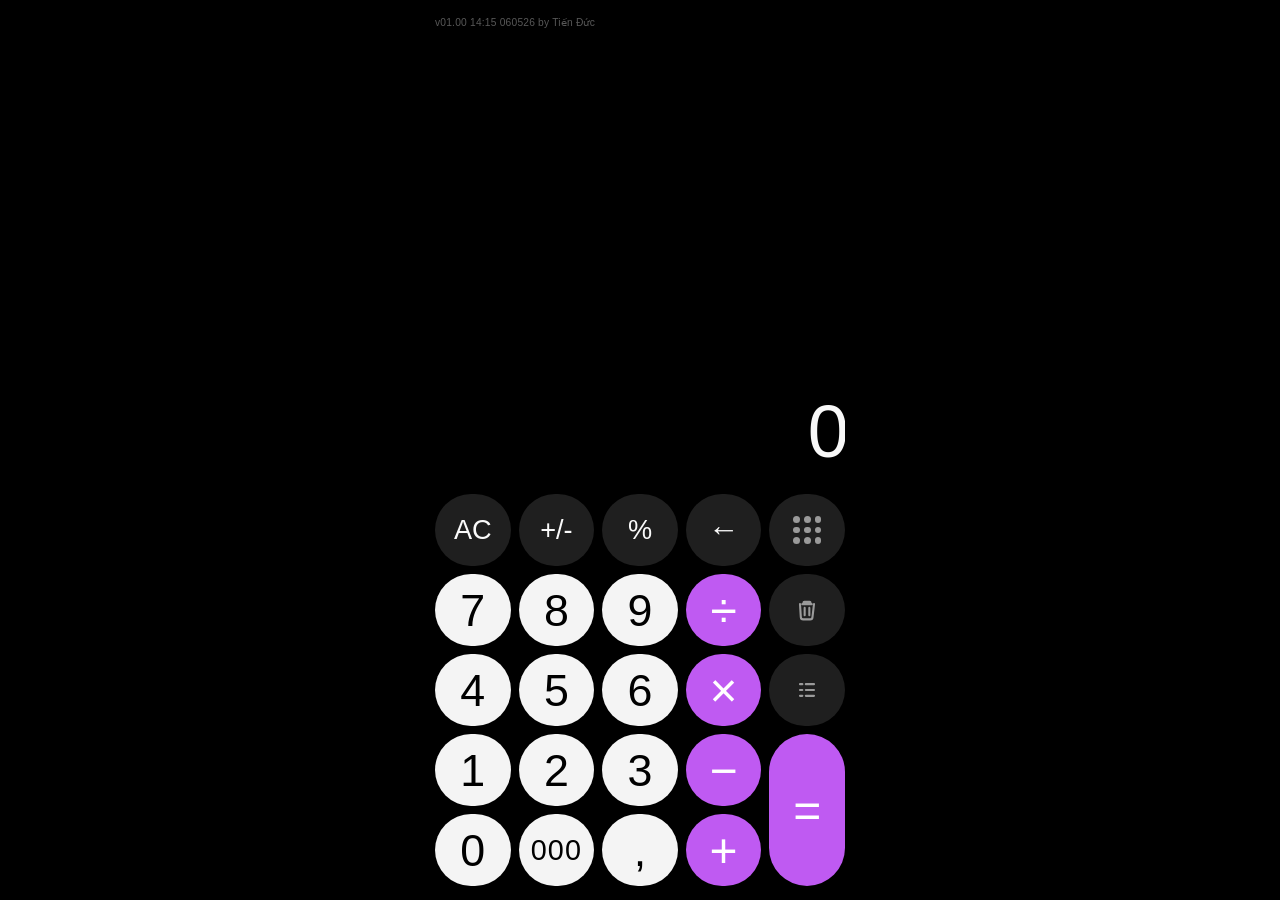
<file: index.html>
<!DOCTYPE html>
<html lang="vi">
<head>
  <meta charset="UTF-8">
  <meta name="viewport" content="width=device-width, initial-scale=1, maximum-scale=1, user-scalable=no, viewport-fit=cover">
  <meta name="apple-mobile-web-app-capable" content="yes">
  <meta name="apple-mobile-web-app-status-bar-style" content="black-translucent">
  <meta name="theme-color" content="#000000">
  <title>iPhone Calculator</title>
  <link rel="manifest" href="manifest.webmanifest">
  <link rel="stylesheet" href="styles.css">
</head>
<body>
  <main class="app-shell">
    <section class="calculator" aria-label="May tinh kieu iPhone">
      <div id="version-badge" class="version-badge">v01.00 14:15 060526 by Tiến Đức</div>
      <div class="display-zone" id="display-zone">
        <ul id="history-list" class="history-list" aria-label="Lich su tinh toan"></ul>
        <output id="preview-display" class="preview-display"></output>
        <output id="expression-display" class="expression-display" aria-live="polite">0</output>
      </div>

      <div class="keypad" role="group" aria-label="Ban phim may tinh">
        <button class="key key-function" type="button" data-action="clear">AC</button>
        <button class="key key-function" type="button" data-action="toggle-sign">+/-</button>
        <button class="key key-function" type="button" data-action="percent">%</button>
        <button class="key key-function" type="button" data-action="backspace" aria-label="Xoa ky tu">
          <span class="key-text-arrow">&larr;</span>
        </button>
        <button class="key key-utility" type="button" data-action="toggle-history" aria-label="An hien lich su">
          <span class="icon-grid" aria-hidden="true">
            <span></span><span></span><span></span>
            <span></span><span></span><span></span>
            <span></span><span></span><span></span>
          </span>
        </button>

        <button class="key key-number" type="button" data-action="digit" data-value="7">7</button>
        <button class="key key-number" type="button" data-action="digit" data-value="8">8</button>
        <button class="key key-number" type="button" data-action="digit" data-value="9">9</button>
        <button class="key key-operator" type="button" data-action="operator" data-value="divide">&divide;</button>
        <button class="key key-utility" type="button" data-action="clear-history" aria-label="Xoa lich su">
          <svg class="icon-svg" viewBox="0 0 24 24" aria-hidden="true">
            <path d="M8 7h8m-7 0V5.8c0-.44.36-.8.8-.8h4.4c.44 0 .8.36.8.8V7m-9 0l.7 11.1c.07 1.05.94 1.9 2 1.9h6c1.06 0 1.93-.85 2-1.9L18 7M10 10.2v6.2m4-6.2v6.2"/>
          </svg>
        </button>

        <button class="key key-number" type="button" data-action="digit" data-value="4">4</button>
        <button class="key key-number" type="button" data-action="digit" data-value="5">5</button>
        <button class="key key-number" type="button" data-action="digit" data-value="6">6</button>
        <button class="key key-operator" type="button" data-action="operator" data-value="multiply">&times;</button>
        <button class="key key-utility" type="button" data-action="toggle-settings" aria-label="Mo cai dat">
          <svg class="icon-svg" viewBox="0 0 24 24" aria-hidden="true">
            <path d="M6 7h2m3 0h7M6 12h2m3 0h7M6 17h2m3 0h7"/>
          </svg>
        </button>

        <button class="key key-number" type="button" data-action="digit" data-value="1">1</button>
        <button class="key key-number" type="button" data-action="digit" data-value="2">2</button>
        <button class="key key-number" type="button" data-action="digit" data-value="3">3</button>
        <button class="key key-operator" type="button" data-action="operator" data-value="subtract">&minus;</button>
        <button class="key key-operator key-equals" type="button" data-action="equals">=</button>

        <button class="key key-number" type="button" data-action="digit" data-value="0">0</button>
        <button id="triple-zero-key" class="key key-number key-triple-zero" type="button" data-action="triple-zero">000</button>
        <button class="key key-number" type="button" data-action="decimal">,</button>
        <button class="key key-operator" type="button" data-action="operator" data-value="add">+</button>
      </div>
    </section>
  </main>

  <section id="settings-screen" class="settings-screen" aria-label="Cai dat" hidden>
    <header class="settings-screen-header">
      <div class="settings-screen-spacer"></div>
      <h2 class="settings-screen-title">Cài đặt</h2>
      <button class="settings-done" type="button" data-action="close-settings">Hoàn thành</button>
    </header>

    <div class="settings-screen-body">
      <section class="settings-group">
        <button class="settings-row settings-row-toggle" type="button" data-action="toggle-history-setting">
          <span class="settings-label">Lịch sử</span>
          <span id="settings-history-toggle" class="ios-switch" aria-hidden="true"><span></span></span>
        </button>
        <button class="settings-row settings-row-toggle" type="button" data-action="toggle-preview-setting">
          <span class="settings-label">Kết quả thời gian thực</span>
          <span id="settings-preview-toggle" class="ios-switch" aria-hidden="true"><span></span></span>
        </button>
      </section>

      <section class="settings-group">
        <button class="settings-row settings-row-detail" type="button" data-action="cycle-history-font">
          <span class="settings-label">Cỡ chữ lịch sử</span>
          <span id="settings-history-font-value" class="settings-detail-value">Vừa</span>
        </button>
        <button class="settings-row settings-row-detail" type="button" data-action="cycle-history-lines">
          <span class="settings-label">Số dòng lịch sử</span>
          <span id="settings-history-lines-value" class="settings-detail-value">5 dòng</span>
        </button>
      </section>

      <section class="settings-group">
        <button class="settings-row settings-row-detail settings-row-color" type="button" data-action="cycle-theme-color">
          <span class="settings-label">Màu sắc phím</span>
          <span class="settings-color-trailing">
            <span id="settings-key-color-dot" class="settings-color-dot"></span>
            <span class="settings-chevron">›</span>
          </span>
        </button>
        <button class="settings-row settings-row-detail settings-row-color" type="button" data-action="cycle-thousand-color">
          <span class="settings-label">Màu nghìn</span>
          <span class="settings-color-trailing">
            <span id="settings-thousand-color-dot" class="settings-color-dot"></span>
            <span class="settings-chevron">›</span>
          </span>
        </button>
        <button class="settings-row settings-row-detail settings-row-color" type="button" data-action="cycle-million-color">
          <span class="settings-label">Màu triệu</span>
          <span class="settings-color-trailing">
            <span id="settings-million-color-dot" class="settings-color-dot"></span>
            <span class="settings-chevron">›</span>
          </span>
        </button>
        <button class="settings-row settings-row-detail settings-row-color" type="button" data-action="cycle-billion-color">
          <span class="settings-label">Màu tỷ</span>
          <span class="settings-color-trailing">
            <span id="settings-billion-color-dot" class="settings-color-dot"></span>
            <span class="settings-chevron">›</span>
          </span>
        </button>
      </section>

      <section class="settings-group">
        <button class="settings-row settings-row-detail" type="button" data-action="cycle-decimals-setting">
          <span class="settings-label">Thập phân</span>
          <span id="settings-decimals-value" class="settings-detail-value">Không giới hạn</span>
        </button>
        <button class="settings-row settings-row-toggle" type="button" data-action="toggle-grouping-setting">
          <span class="settings-label">Dấu tách hàng nghìn</span>
          <span id="settings-grouping-toggle" class="ios-switch" aria-hidden="true"><span></span></span>
        </button>
      </section>

      <p id="settings-version-footer" class="settings-footer">v01.00 14:15 060526 by Tiến Đức</p>
    </div>
  </section>

  <script src="build-meta.js"></script>
  <script src="script.js"></script>
</body>
</html>
</file>
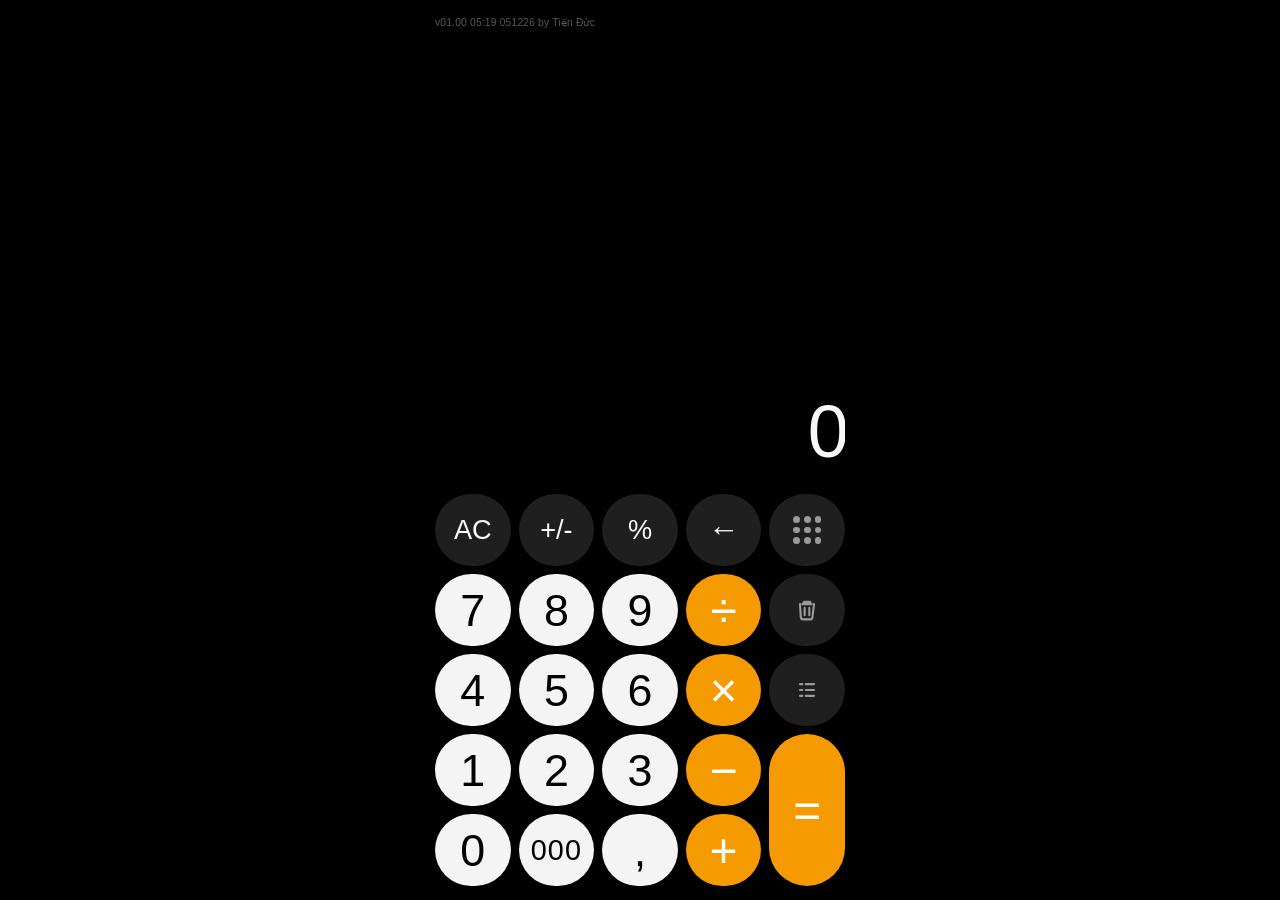
<file: backup-data/index.html>
<!DOCTYPE html>
<html lang="vi">
<head>
  <meta charset="UTF-8">
  <meta name="viewport" content="width=device-width, initial-scale=1, maximum-scale=1, user-scalable=no, viewport-fit=cover">
  <meta name="apple-mobile-web-app-capable" content="yes">
  <meta name="apple-mobile-web-app-status-bar-style" content="black-translucent">
  <meta name="theme-color" content="#000000">
  <title>iPhone Calculator</title>
  <link rel="manifest" href="manifest.webmanifest">
  <link rel="stylesheet" href="styles.css">
</head>
<body>
  <main class="app-shell">
    <section class="calculator" aria-label="May tinh kieu iPhone">
      <div id="version-badge" class="version-badge">v01.00 12:06 060526 by Tiến Đức</div>
      <div class="display-zone" id="display-zone">
        <ul id="history-list" class="history-list" aria-label="Lich su tinh toan"></ul>
        <output id="preview-display" class="preview-display"></output>
        <output id="expression-display" class="expression-display" aria-live="polite">0</output>
      </div>

      <div class="keypad" role="group" aria-label="Ban phim may tinh">
        <button class="key key-function" type="button" data-action="clear">AC</button>
        <button class="key key-function" type="button" data-action="toggle-sign">+/-</button>
        <button class="key key-function" type="button" data-action="percent">%</button>
        <button class="key key-function" type="button" data-action="backspace" aria-label="Xoa ky tu">
          <span class="key-text-arrow">&larr;</span>
        </button>
        <button class="key key-utility" type="button" data-action="toggle-history" aria-label="An hien lich su">
          <span class="icon-grid" aria-hidden="true">
            <span></span><span></span><span></span>
            <span></span><span></span><span></span>
            <span></span><span></span><span></span>
          </span>
        </button>

        <button class="key key-number" type="button" data-action="digit" data-value="7">7</button>
        <button class="key key-number" type="button" data-action="digit" data-value="8">8</button>
        <button class="key key-number" type="button" data-action="digit" data-value="9">9</button>
        <button class="key key-operator" type="button" data-action="operator" data-value="divide">&divide;</button>
        <button class="key key-utility" type="button" data-action="clear-history" aria-label="Xoa lich su">
          <svg class="icon-svg" viewBox="0 0 24 24" aria-hidden="true">
            <path d="M8 7h8m-7 0V5.8c0-.44.36-.8.8-.8h4.4c.44 0 .8.36.8.8V7m-9 0l.7 11.1c.07 1.05.94 1.9 2 1.9h6c1.06 0 1.93-.85 2-1.9L18 7M10 10.2v6.2m4-6.2v6.2"/>
          </svg>
        </button>

        <button class="key key-number" type="button" data-action="digit" data-value="4">4</button>
        <button class="key key-number" type="button" data-action="digit" data-value="5">5</button>
        <button class="key key-number" type="button" data-action="digit" data-value="6">6</button>
        <button class="key key-operator" type="button" data-action="operator" data-value="multiply">&times;</button>
        <button class="key key-utility" type="button" data-action="toggle-settings" aria-label="Mo cai dat">
          <svg class="icon-svg" viewBox="0 0 24 24" aria-hidden="true">
            <path d="M6 7h2m3 0h7M6 12h2m3 0h7M6 17h2m3 0h7"/>
          </svg>
        </button>

        <button class="key key-number" type="button" data-action="digit" data-value="1">1</button>
        <button class="key key-number" type="button" data-action="digit" data-value="2">2</button>
        <button class="key key-number" type="button" data-action="digit" data-value="3">3</button>
        <button class="key key-operator" type="button" data-action="operator" data-value="subtract">&minus;</button>
        <button class="key key-operator key-equals" type="button" data-action="equals">=</button>

        <button class="key key-number" type="button" data-action="digit" data-value="0">0</button>
        <button id="triple-zero-key" class="key key-number key-triple-zero" type="button" data-action="triple-zero">000</button>
        <button class="key key-number" type="button" data-action="decimal">,</button>
        <button class="key key-operator" type="button" data-action="operator" data-value="add">+</button>
      </div>
    </section>
  </main>

  <section id="settings-screen" class="settings-screen" aria-label="Cai dat" hidden>
    <header class="settings-screen-header">
      <div class="settings-screen-spacer"></div>
      <h2 class="settings-screen-title">Cài đặt</h2>
      <button class="settings-done" type="button" data-action="close-settings">Hoàn thành</button>
    </header>

    <div class="settings-screen-body">
      <section class="settings-group">
        <button class="settings-row settings-row-toggle" type="button" data-action="toggle-history-setting">
          <span class="settings-label">Lịch sử</span>
          <span id="settings-history-toggle" class="ios-switch" aria-hidden="true"><span></span></span>
        </button>
        <button class="settings-row settings-row-toggle" type="button" data-action="toggle-preview-setting">
          <span class="settings-label">Kết quả thời gian thực</span>
          <span id="settings-preview-toggle" class="ios-switch" aria-hidden="true"><span></span></span>
        </button>
      </section>

      <section class="settings-group">
        <button class="settings-row settings-row-detail" type="button" data-action="cycle-history-font">
          <span class="settings-label">Cỡ chữ lịch sử</span>
          <span id="settings-history-font-value" class="settings-detail-value">Vừa</span>
        </button>
        <button class="settings-row settings-row-detail" type="button" data-action="cycle-history-lines">
          <span class="settings-label">Số dòng lịch sử</span>
          <span id="settings-history-lines-value" class="settings-detail-value">5 dòng</span>
        </button>
      </section>

      <section class="settings-group">
        <button class="settings-row settings-row-detail settings-row-color" type="button" data-action="cycle-theme-color">
          <span class="settings-label">Màu sắc phím</span>
          <span class="settings-color-trailing">
            <span id="settings-key-color-dot" class="settings-color-dot"></span>
            <span class="settings-chevron">›</span>
          </span>
        </button>
        <button class="settings-row settings-row-detail settings-row-color" type="button" data-action="cycle-thousand-color">
          <span class="settings-label">Màu nghìn</span>
          <span class="settings-color-trailing">
            <span id="settings-thousand-color-dot" class="settings-color-dot"></span>
            <span class="settings-chevron">›</span>
          </span>
        </button>
        <button class="settings-row settings-row-detail settings-row-color" type="button" data-action="cycle-million-color">
          <span class="settings-label">Màu triệu</span>
          <span class="settings-color-trailing">
            <span id="settings-million-color-dot" class="settings-color-dot"></span>
            <span class="settings-chevron">›</span>
          </span>
        </button>
        <button class="settings-row settings-row-detail settings-row-color" type="button" data-action="cycle-billion-color">
          <span class="settings-label">Màu tỷ</span>
          <span class="settings-color-trailing">
            <span id="settings-billion-color-dot" class="settings-color-dot"></span>
            <span class="settings-chevron">›</span>
          </span>
        </button>
      </section>

      <section class="settings-group">
        <button class="settings-row settings-row-detail" type="button" data-action="cycle-decimals-setting">
          <span class="settings-label">Thập phân</span>
          <span id="settings-decimals-value" class="settings-detail-value">Không giới hạn</span>
        </button>
        <button class="settings-row settings-row-toggle" type="button" data-action="toggle-grouping-setting">
          <span class="settings-label">Dấu tách hàng nghìn</span>
          <span id="settings-grouping-toggle" class="ios-switch" aria-hidden="true"><span></span></span>
        </button>
      </section>

      <p id="settings-version-footer" class="settings-footer">v01.00 12:06 060526 by Tiến Đức</p>
    </div>
  </section>

  <script src="script.js"></script>
</body>
</html>
</file>
<file: styles.css>
:root {
  color-scheme: dark;
  --bg: #000000;
  --text: #f8f8f8;
  --muted: rgba(255, 255, 255, 0.56);
  --number: #f4f4f4;
  --number-active: #ffffff;
  --function: #1f1f1f;
  --function-active: #343434;
  --function-text: #fafafa;
  --operator: #f59a00;
  --operator-active: #ffc04b;
  --operator-rgb: 245, 154, 0;
  --thousand-color: #34c759;
  --million-color: #34c759;
  --billion-color: #ff9f0a;
  --screen-panel: #1c1c1e;
  --screen-divider: rgba(255, 255, 255, 0.08);
  --utility-icon: rgba(255, 255, 255, 0.55);
}

* {
  box-sizing: border-box;
}

html,
body {
  margin: 0;
  min-height: 100%;
  background: var(--bg);
  color: var(--text);
  font-family: "SF Pro Display", "Segoe UI", sans-serif;
  touch-action: manipulation;
}

body {
  min-height: 100vh;
}

.app-shell {
  width: 100%;
}

.calculator {
  width: min(100%, 430px);
  height: 100vh;
  margin: 0 auto;
  padding:
    max(18px, env(safe-area-inset-top))
    10px
    max(14px, env(safe-area-inset-bottom))
    10px;
  display: flex;
  flex-direction: column;
  gap: 10px;
  background: #000000;
}

.version-badge {
  min-height: 14px;
  color: rgba(255, 255, 255, 0.34);
  font-size: 0.64rem;
  line-height: 1;
  letter-spacing: 0.02em;
}

.display-zone {
  flex: 1;
  display: flex;
  flex-direction: column;
  justify-content: flex-end;
  gap: 8px;
  overflow-y: auto;
  overscroll-behavior: contain;
  padding-bottom: 8px;
  scrollbar-width: none;
  touch-action: pan-y;
}

.display-zone::-webkit-scrollbar {
  display: none;
}

.history-list {
  margin: 0;
  padding: 0;
  list-style: none;
  display: flex;
  flex-direction: column;
  justify-content: flex-end;
  gap: 6px;
  min-height: auto;
  max-height: none;
  overflow: visible;
  text-align: right;
  transition: opacity 160ms ease, max-height 160ms ease;
}

.display-zone.is-history-hidden .history-list {
  min-height: 0;
  max-height: 0;
  opacity: 0;
}

.history-item {
  font-size: clamp(0.9rem, 3vw, 1.25rem);
  line-height: 1.15;
  color: var(--muted);
  white-space: normal;
  overflow-wrap: anywhere;
}

.history-item strong {
  color: var(--text);
  font-weight: 500;
}

.number-scale-thousand {
  color: var(--thousand-color);
}

.number-scale-million {
  color: var(--million-color);
}

.number-scale-billion {
  color: var(--billion-color);
}

.preview-display,
.expression-display {
  display: block;
  width: 100%;
  text-align: right;
  line-height: 0.92;
  white-space: normal;
  overflow-wrap: anywhere;
  word-break: break-word;
}

.preview-display {
  min-height: 1.1em;
  font-size: clamp(1.4rem, 6vw, 3.2rem);
  font-weight: 500;
}

.preview-display:empty {
  min-height: 0;
}

.expression-display {
  font-size: clamp(2.1rem, 9vw, 4.6rem);
  font-weight: 300;
  letter-spacing: -0.05em;
}

.keypad {
  display: grid;
  grid-template-columns: repeat(5, minmax(0, 1fr));
  gap: 8px;
  position: sticky;
  bottom: 0;
  z-index: 2;
  padding-top: 10px;
  background: linear-gradient(180deg, rgba(0, 0, 0, 0) 0%, rgba(0, 0, 0, 0.82) 18%, #000000 42%);
}

.key {
  border: 0;
  border-radius: 999px;
  min-height: 72px;
  padding: 0;
  font: inherit;
  font-size: 1.7rem;
  cursor: pointer;
  transition: transform 120ms ease, background-color 120ms ease, color 120ms ease;
  -webkit-tap-highlight-color: transparent;
  touch-action: manipulation;
}

.key:active {
  transform: scale(0.97);
}

.key:focus-visible {
  outline: 2px solid rgba(255, 255, 255, 0.35);
  outline-offset: 2px;
}

.key-number {
  background: var(--number);
  color: #000000;
  font-size: clamp(1.8rem, 6vw, 2.8rem);
}

.key-number:hover,
.key-number:focus-visible {
  background: var(--number-active);
}

.key-function,
.key-utility {
  background: var(--function);
  color: var(--function-text);
}

.key-function:hover,
.key-function:focus-visible,
.key-utility:hover,
.key-utility:focus-visible {
  background: var(--function-active);
}

.key-operator {
  background: var(--operator);
  color: #ffffff;
  font-size: clamp(2rem, 6.8vw, 3rem);
}

.key-operator:hover,
.key-operator:focus-visible,
.key-operator.is-active {
  background: var(--operator-active);
}

.key-utility {
  color: var(--utility-icon);
}

.key-equals {
  grid-row: span 2;
  min-height: 152px;
}

.key-triple-zero {
  font-size: clamp(1.15rem, 4vw, 1.8rem);
  letter-spacing: 0.04em;
}

.key-text-arrow {
  font-size: 1.95rem;
}

.icon-grid {
  width: 28px;
  height: 28px;
  display: grid;
  grid-template-columns: repeat(3, 1fr);
  gap: 4px;
  margin: 0 auto;
}

.icon-grid span {
  width: 100%;
  aspect-ratio: 1;
  border-radius: 999px;
  background: currentColor;
}

.icon-svg {
  width: 28px;
  height: 28px;
  display: block;
  margin: 0 auto;
  fill: none;
  stroke: currentColor;
  stroke-linecap: round;
  stroke-linejoin: round;
  stroke-width: 1.8;
}

.settings-screen {
  position: fixed;
  inset: 0;
  z-index: 10;
  background: #000000;
  color: var(--text);
  overflow-y: auto;
}

.settings-screen-header {
  min-height: 98px;
  padding:
    max(22px, env(safe-area-inset-top))
    16px
    16px;
  display: grid;
  grid-template-columns: 1fr auto 1fr;
  align-items: end;
  gap: 12px;
  background: #262626;
}

.settings-screen-spacer {
  min-width: 40px;
}

.settings-screen-title {
  margin: 0;
  text-align: center;
  font-size: 1.08rem;
  font-weight: 600;
}

.settings-done {
  justify-self: end;
  border: 0;
  background: transparent;
  color: var(--text);
  font: inherit;
  font-size: 1rem;
  font-weight: 600;
  cursor: pointer;
  touch-action: manipulation;
}

.settings-screen-body {
  min-height: calc(100vh - 98px);
  padding: 16px 0 calc(26px + env(safe-area-inset-bottom));
  background: #000000;
}

.settings-group {
  margin: 0 0 42px;
  background: var(--screen-panel);
}

.settings-row {
  width: 100%;
  border: 0;
  border-bottom: 1px solid var(--screen-divider);
  padding: 0 22px;
  min-height: 54px;
  display: flex;
  align-items: center;
  justify-content: space-between;
  gap: 16px;
  background: transparent;
  color: var(--text);
  font: inherit;
  font-size: 1rem;
  cursor: pointer;
  text-align: left;
  touch-action: manipulation;
}

.settings-group .settings-row:last-child {
  border-bottom: 0;
}

.settings-row:hover,
.settings-row:focus-visible {
  background: rgba(255, 255, 255, 0.04);
  outline: none;
}

.settings-label {
  line-height: 1.2;
}

.settings-detail-value {
  color: rgba(255, 255, 255, 0.7);
}

.settings-row-detail::after {
  content: "›";
  margin-left: 8px;
  color: rgba(255, 255, 255, 0.34);
  font-size: 1.55rem;
  line-height: 1;
}

.settings-row-color::after {
  content: none;
}

.settings-color-trailing {
  display: flex;
  align-items: center;
  gap: 12px;
}

.settings-color-dot {
  width: 18px;
  height: 18px;
  border-radius: 999px;
  background: rgb(var(--operator-rgb));
}

.settings-chevron {
  color: rgba(255, 255, 255, 0.34);
  font-size: 1.55rem;
  line-height: 1;
}

.ios-switch {
  width: 51px;
  height: 31px;
  border-radius: 999px;
  background: #3a3a3c;
  position: relative;
  transition: background-color 160ms ease;
}

.ios-switch span {
  position: absolute;
  top: 2px;
  left: 2px;
  width: 27px;
  height: 27px;
  border-radius: 999px;
  background: #ffffff;
  transition: transform 160ms ease;
  box-shadow: 0 1px 3px rgba(0, 0, 0, 0.28);
}

.ios-switch.is-on {
  background: #30d158;
}

.ios-switch.is-on span {
  transform: translateX(20px);
}

.settings-footer {
  margin: 128px 0 0;
  text-align: center;
  font-size: 0.8rem;
  color: rgba(255, 255, 255, 0.26);
}

.history-list[data-font-size="sm"] .history-item {
  font-size: clamp(0.82rem, 2.7vw, 1.08rem);
}

.history-list[data-font-size="sm"] .history-item-recent {
  font-size: clamp(0.9rem, 3vw, 1.25rem);
}

.history-list[data-font-size="md"] .history-item {
  font-size: clamp(0.9rem, 3vw, 1.25rem);
}

.history-list[data-font-size="md"] .history-item-recent {
  font-size: clamp(1rem, 3.3vw, 1.42rem);
}

.history-list[data-font-size="lg"] .history-item {
  font-size: clamp(1rem, 3.3vw, 1.42rem);
}

.history-list[data-font-size="lg"] .history-item-recent {
  font-size: clamp(1.1rem, 3.6vw, 1.58rem);
}

.settings-row-detail::after {
  content: "›";
}

@media (max-width: 430px) {
  .calculator {
    width: 100%;
    padding-left: 8px;
    padding-right: 8px;
  }

  .key {
    min-height: 66px;
  }

  .key-equals {
    min-height: 140px;
  }
}
</file>
<file: backup-data/styles.css>
:root {
  color-scheme: dark;
  --bg: #000000;
  --text: #f8f8f8;
  --muted: rgba(255, 255, 255, 0.56);
  --number: #f4f4f4;
  --number-active: #ffffff;
  --function: #1f1f1f;
  --function-active: #343434;
  --function-text: #fafafa;
  --operator: #f59a00;
  --operator-active: #ffc04b;
  --operator-rgb: 245, 154, 0;
  --thousand-color: #34c759;
  --million-color: #34c759;
  --billion-color: #ff9f0a;
  --screen-panel: #1c1c1e;
  --screen-divider: rgba(255, 255, 255, 0.08);
  --utility-icon: rgba(255, 255, 255, 0.55);
}

* {
  box-sizing: border-box;
}

html,
body {
  margin: 0;
  min-height: 100%;
  background: var(--bg);
  color: var(--text);
  font-family: "SF Pro Display", "Segoe UI", sans-serif;
  touch-action: manipulation;
}

body {
  min-height: 100vh;
}

.app-shell {
  width: 100%;
}

.calculator {
  width: min(100%, 430px);
  height: 100vh;
  margin: 0 auto;
  padding:
    max(18px, env(safe-area-inset-top))
    10px
    max(14px, env(safe-area-inset-bottom))
    10px;
  display: flex;
  flex-direction: column;
  gap: 10px;
  background: #000000;
}

.version-badge {
  min-height: 14px;
  color: rgba(255, 255, 255, 0.34);
  font-size: 0.64rem;
  line-height: 1;
  letter-spacing: 0.02em;
}

.display-zone {
  flex: 1;
  display: flex;
  flex-direction: column;
  justify-content: flex-end;
  gap: 8px;
  overflow-y: auto;
  overscroll-behavior: contain;
  padding-bottom: 8px;
  scrollbar-width: none;
  touch-action: pan-y;
}

.display-zone::-webkit-scrollbar {
  display: none;
}

.history-list {
  margin: 0;
  padding: 0;
  list-style: none;
  display: flex;
  flex-direction: column;
  justify-content: flex-end;
  gap: 6px;
  min-height: auto;
  max-height: none;
  overflow: visible;
  text-align: right;
  transition: opacity 160ms ease, max-height 160ms ease;
}

.display-zone.is-history-hidden .history-list {
  min-height: 0;
  max-height: 0;
  opacity: 0;
}

.history-item {
  font-size: clamp(0.9rem, 3vw, 1.25rem);
  line-height: 1.15;
  color: var(--muted);
  white-space: normal;
  overflow-wrap: anywhere;
}

.history-item strong {
  color: var(--text);
  font-weight: 500;
}

.number-scale-thousand {
  color: var(--thousand-color);
}

.number-scale-million {
  color: var(--million-color);
}

.number-scale-billion {
  color: var(--billion-color);
}

.preview-display,
.expression-display {
  display: block;
  width: 100%;
  text-align: right;
  line-height: 0.92;
  white-space: normal;
  overflow-wrap: anywhere;
  word-break: break-word;
}

.preview-display {
  min-height: 1.1em;
  font-size: clamp(1.4rem, 6vw, 3.2rem);
  font-weight: 500;
}

.preview-display:empty {
  min-height: 0;
}

.expression-display {
  font-size: clamp(2.1rem, 9vw, 4.6rem);
  font-weight: 300;
  letter-spacing: -0.05em;
}

.keypad {
  display: grid;
  grid-template-columns: repeat(5, minmax(0, 1fr));
  gap: 8px;
  position: sticky;
  bottom: 0;
  z-index: 2;
  padding-top: 10px;
  background: linear-gradient(180deg, rgba(0, 0, 0, 0) 0%, rgba(0, 0, 0, 0.82) 18%, #000000 42%);
}

.key {
  border: 0;
  border-radius: 999px;
  min-height: 72px;
  padding: 0;
  font: inherit;
  font-size: 1.7rem;
  cursor: pointer;
  transition: transform 120ms ease, background-color 120ms ease, color 120ms ease;
  -webkit-tap-highlight-color: transparent;
  touch-action: manipulation;
}

.key:active {
  transform: scale(0.97);
}

.key:focus-visible {
  outline: 2px solid rgba(255, 255, 255, 0.35);
  outline-offset: 2px;
}

.key-number {
  background: var(--number);
  color: #000000;
  font-size: clamp(1.8rem, 6vw, 2.8rem);
}

.key-number:hover,
.key-number:focus-visible {
  background: var(--number-active);
}

.key-function,
.key-utility {
  background: var(--function);
  color: var(--function-text);
}

.key-function:hover,
.key-function:focus-visible,
.key-utility:hover,
.key-utility:focus-visible {
  background: var(--function-active);
}

.key-operator {
  background: var(--operator);
  color: #ffffff;
  font-size: clamp(2rem, 6.8vw, 3rem);
}

.key-operator:hover,
.key-operator:focus-visible,
.key-operator.is-active {
  background: var(--operator-active);
}

.key-utility {
  color: var(--utility-icon);
}

.key-equals {
  grid-row: span 2;
  min-height: 152px;
}

.key-triple-zero {
  font-size: clamp(1.15rem, 4vw, 1.8rem);
  letter-spacing: 0.04em;
}

.key-text-arrow {
  font-size: 1.95rem;
}

.icon-grid {
  width: 28px;
  height: 28px;
  display: grid;
  grid-template-columns: repeat(3, 1fr);
  gap: 4px;
  margin: 0 auto;
}

.icon-grid span {
  width: 100%;
  aspect-ratio: 1;
  border-radius: 999px;
  background: currentColor;
}

.icon-svg {
  width: 28px;
  height: 28px;
  display: block;
  margin: 0 auto;
  fill: none;
  stroke: currentColor;
  stroke-linecap: round;
  stroke-linejoin: round;
  stroke-width: 1.8;
}

.settings-screen {
  position: fixed;
  inset: 0;
  z-index: 10;
  background: #000000;
  color: var(--text);
  overflow-y: auto;
}

.settings-screen-header {
  min-height: 98px;
  padding:
    max(22px, env(safe-area-inset-top))
    16px
    16px;
  display: grid;
  grid-template-columns: 1fr auto 1fr;
  align-items: end;
  gap: 12px;
  background: #262626;
}

.settings-screen-spacer {
  min-width: 40px;
}

.settings-screen-title {
  margin: 0;
  text-align: center;
  font-size: 1.08rem;
  font-weight: 600;
}

.settings-done {
  justify-self: end;
  border: 0;
  background: transparent;
  color: var(--text);
  font: inherit;
  font-size: 1rem;
  font-weight: 600;
  cursor: pointer;
  touch-action: manipulation;
}

.settings-screen-body {
  min-height: calc(100vh - 98px);
  padding: 16px 0 calc(26px + env(safe-area-inset-bottom));
  background: #000000;
}

.settings-group {
  margin: 0 0 42px;
  background: var(--screen-panel);
}

.settings-row {
  width: 100%;
  border: 0;
  border-bottom: 1px solid var(--screen-divider);
  padding: 0 22px;
  min-height: 54px;
  display: flex;
  align-items: center;
  justify-content: space-between;
  gap: 16px;
  background: transparent;
  color: var(--text);
  font: inherit;
  font-size: 1rem;
  cursor: pointer;
  text-align: left;
  touch-action: manipulation;
}

.settings-group .settings-row:last-child {
  border-bottom: 0;
}

.settings-row:hover,
.settings-row:focus-visible {
  background: rgba(255, 255, 255, 0.04);
  outline: none;
}

.settings-label {
  line-height: 1.2;
}

.settings-detail-value {
  color: rgba(255, 255, 255, 0.7);
}

.settings-row-detail::after {
  content: "›";
  margin-left: 8px;
  color: rgba(255, 255, 255, 0.34);
  font-size: 1.55rem;
  line-height: 1;
}

.settings-row-color::after {
  content: none;
}

.settings-color-trailing {
  display: flex;
  align-items: center;
  gap: 12px;
}

.settings-color-dot {
  width: 18px;
  height: 18px;
  border-radius: 999px;
  background: rgb(var(--operator-rgb));
}

.settings-chevron {
  color: rgba(255, 255, 255, 0.34);
  font-size: 1.55rem;
  line-height: 1;
}

.ios-switch {
  width: 51px;
  height: 31px;
  border-radius: 999px;
  background: #3a3a3c;
  position: relative;
  transition: background-color 160ms ease;
}

.ios-switch span {
  position: absolute;
  top: 2px;
  left: 2px;
  width: 27px;
  height: 27px;
  border-radius: 999px;
  background: #ffffff;
  transition: transform 160ms ease;
  box-shadow: 0 1px 3px rgba(0, 0, 0, 0.28);
}

.ios-switch.is-on {
  background: #30d158;
}

.ios-switch.is-on span {
  transform: translateX(20px);
}

.settings-footer {
  margin: 128px 0 0;
  text-align: center;
  font-size: 0.8rem;
  color: rgba(255, 255, 255, 0.26);
}

.history-list[data-font-size="sm"] .history-item {
  font-size: clamp(0.82rem, 2.7vw, 1.08rem);
}

.history-list[data-font-size="sm"] .history-item-recent {
  font-size: clamp(0.9rem, 3vw, 1.25rem);
}

.history-list[data-font-size="md"] .history-item {
  font-size: clamp(0.9rem, 3vw, 1.25rem);
}

.history-list[data-font-size="md"] .history-item-recent {
  font-size: clamp(1rem, 3.3vw, 1.42rem);
}

.history-list[data-font-size="lg"] .history-item {
  font-size: clamp(1rem, 3.3vw, 1.42rem);
}

.history-list[data-font-size="lg"] .history-item-recent {
  font-size: clamp(1.1rem, 3.6vw, 1.58rem);
}

@media (max-width: 430px) {
  .calculator {
    width: 100%;
    padding-left: 8px;
    padding-right: 8px;
  }

  .history-list {
    min-height: 132px;
    max-height: 220px;
  }

  .key {
    min-height: 66px;
  }

  .key-equals {
    min-height: 140px;
  }
}
</file>
